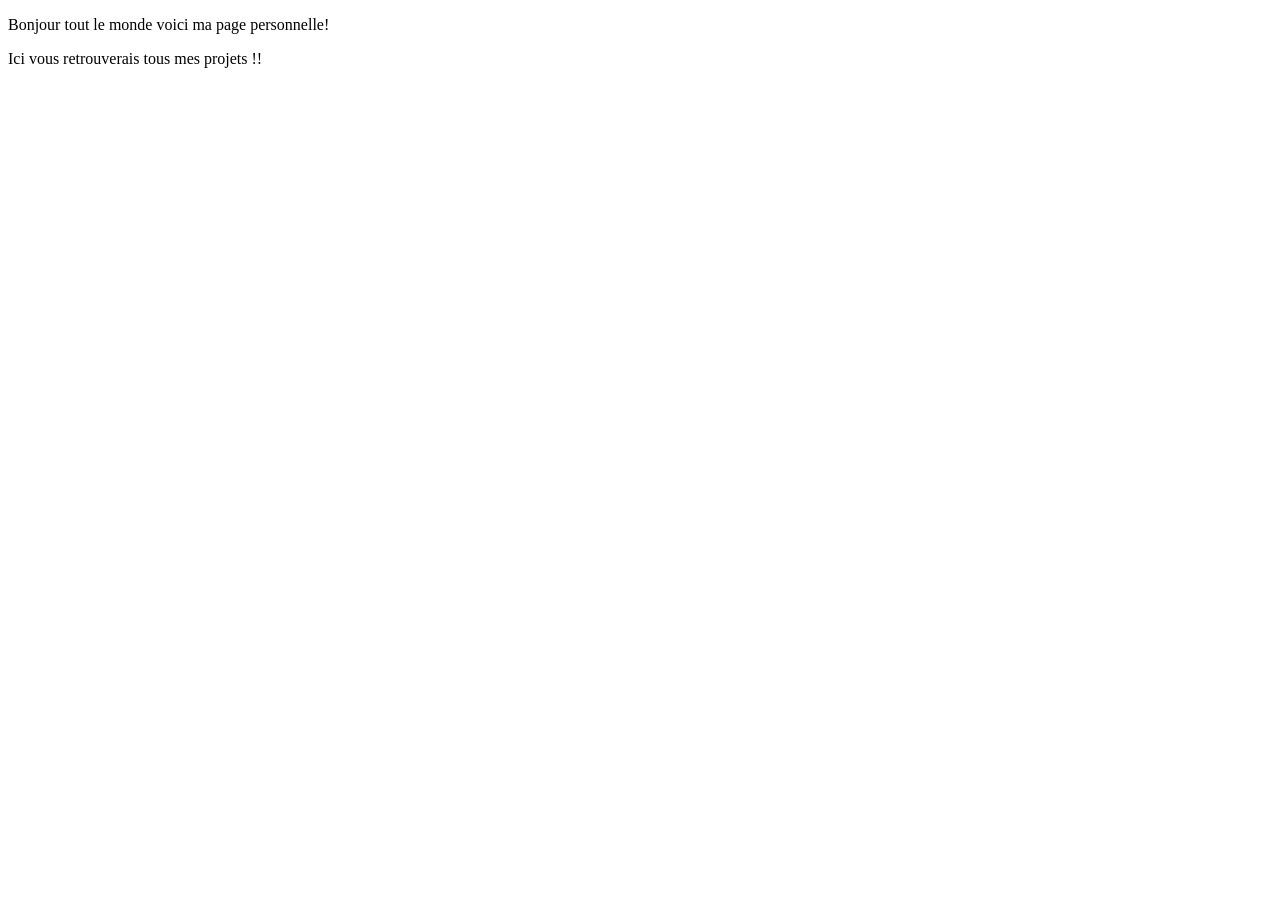
<file: cours/html-css/01-premier-fichier/index.html>
<!DOCTYPE html>
<html lang="fr">

<head>
    <meta charset="UTF-8">
    <title>Ma page personnelle</title>
</head>

<body>
    <p>Bonjour tout le monde voici ma page personnelle!</p>
    <p>Ici vous retrouverais tous mes projets !!</p>
</body>

</html>
</file>
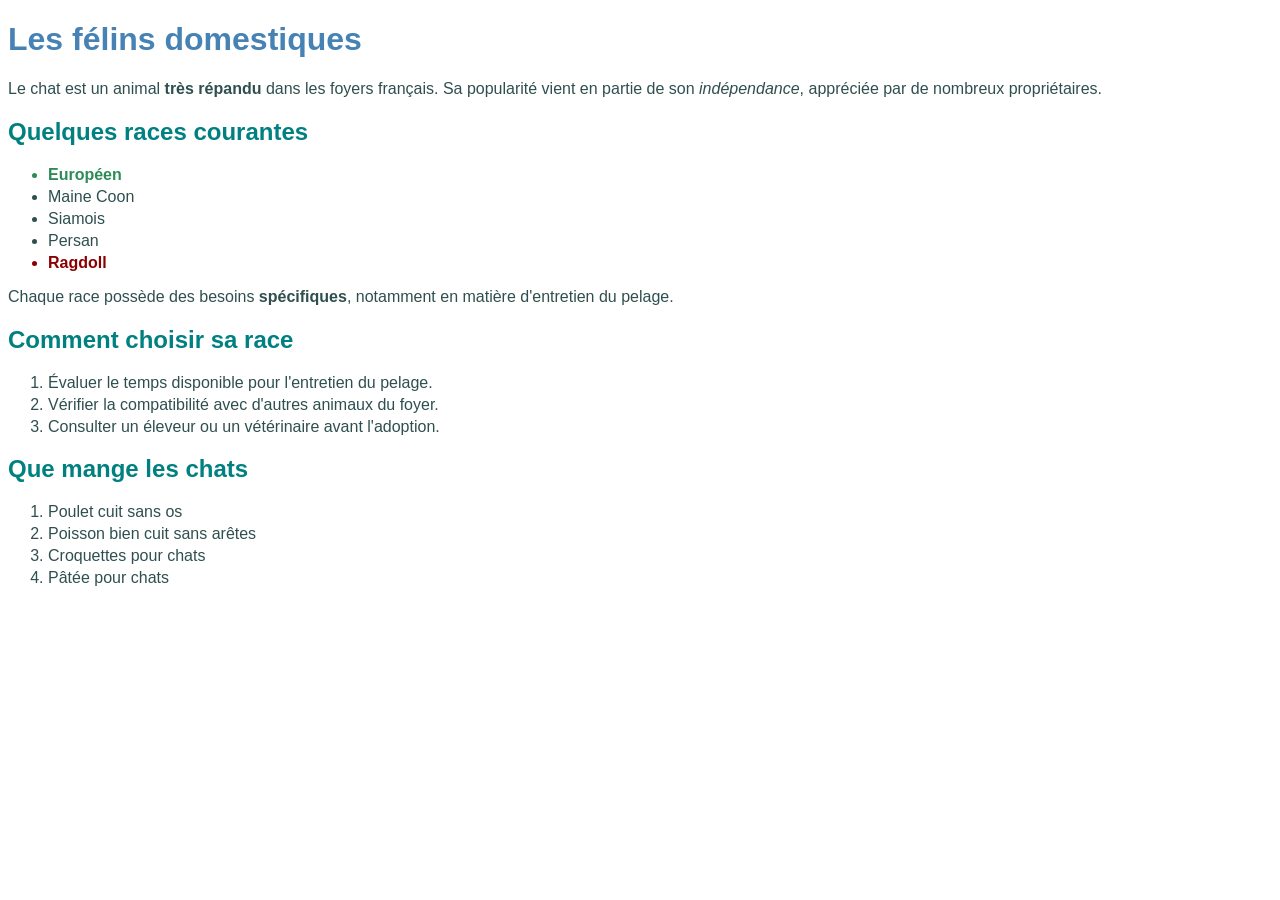
<file: cours/html-css/03-texte-et-css/index.html>
<!DOCTYPE html>
<html lang="fr">

<head>
    <meta charset="UTF-8">
    <title>Les félins domestiques</title>
    <link rel="stylesheet" href="style.css">
</head>

<body>
    <h1>Les félins domestiques</h1>
    <p>Le chat est un animal <strong>très répandu</strong> dans les foyers français. Sa popularité vient en partie de
        son <em>indépendance</em>, appréciée par de nombreux propriétaires.</p>
    <h2>Quelques races courantes</h2>
    <ul>
        <li class="recommandee">Européen</li>
        <li>Maine Coon</li>
        <li>Siamois</li>
        <li>Persan</li>
        <li class="deconseillee">Ragdoll</li>
    </ul>
    <p>Chaque race possède des besoins <strong>spécifiques</strong>, notamment en matière d'entretien du pelage.</p>
    <h2>Comment choisir sa race</h2>
    <ol>
        <li>Évaluer le temps disponible pour l'entretien du pelage.</li>
        <li>Vérifier la compatibilité avec d'autres animaux du foyer.</li>
        <li>Consulter un éleveur ou un vétérinaire avant l'adoption.</li>
    </ol>
    <h2>Que mange les chats</h2>
    <ol>
        <li>Poulet cuit sans os</li>
        <li>Poisson bien cuit sans arêtes</li>
        <li>Croquettes pour chats</li>
        <li>Pâtée pour chats</li>
    </ol>
</body>

</html>
</file>
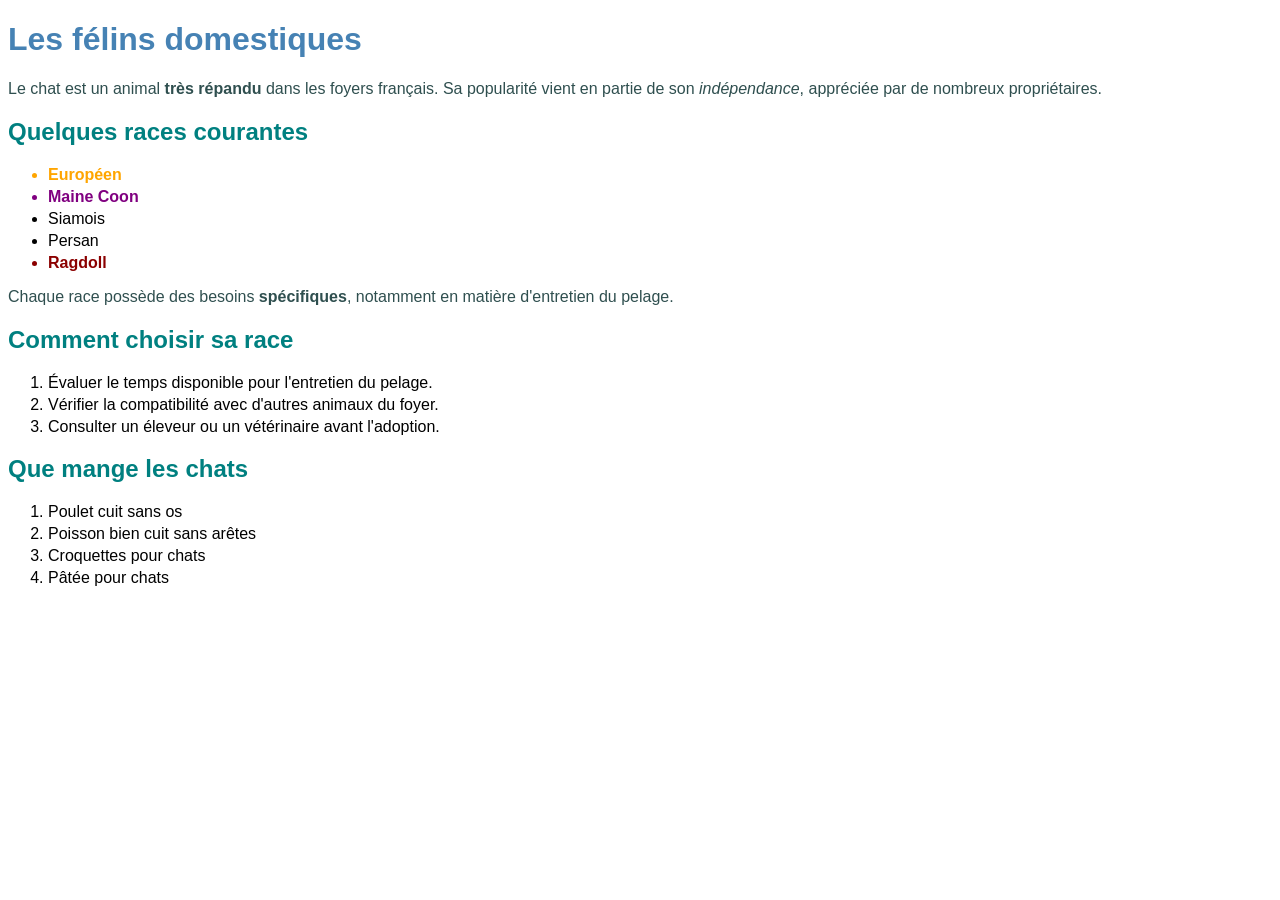
<file: cours/html-css/04-cascade-specificite/index.html>
<!DOCTYPE html>
<html lang="fr">

<head>
    <meta charset="UTF-8">
    <title>Les félins domestiques</title>
    <link rel="stylesheet" href="style.css">
</head>

<body>
    <h1>Les félins domestiques</h1>
    <p>Le chat est un animal <strong>très répandu</strong> dans les foyers français. Sa popularité vient en partie de
        son <em>indépendance</em>, appréciée par de nombreux propriétaires.</p>
    <h2>Quelques races courantes</h2>
    <ul>
        <li class="recommandee" id="race-tres-grande">Européen</li>
        <li id="race-vedette" class="recommandee">Maine Coon</li>
        <li>Siamois</li>
        <li>Persan</li>
        <li class="deconseillee">Ragdoll</li>
    </ul>
    <p>Chaque race possède des besoins <strong>spécifiques</strong>, notamment en matière d'entretien du pelage.</p>
    <h2>Comment choisir sa race</h2>
    <ol>
        <li>Évaluer le temps disponible pour l'entretien du pelage.</li>
        <li>Vérifier la compatibilité avec d'autres animaux du foyer.</li>
        <li>Consulter un éleveur ou un vétérinaire avant l'adoption.</li>
    </ol>
    <h2>Que mange les chats</h2>
    <ol>
        <li>Poulet cuit sans os</li>
        <li>Poisson bien cuit sans arêtes</li>
        <li>Croquettes pour chats</li>
        <li>Pâtée pour chats</li>
    </ol>
</body>

</html>
</file>
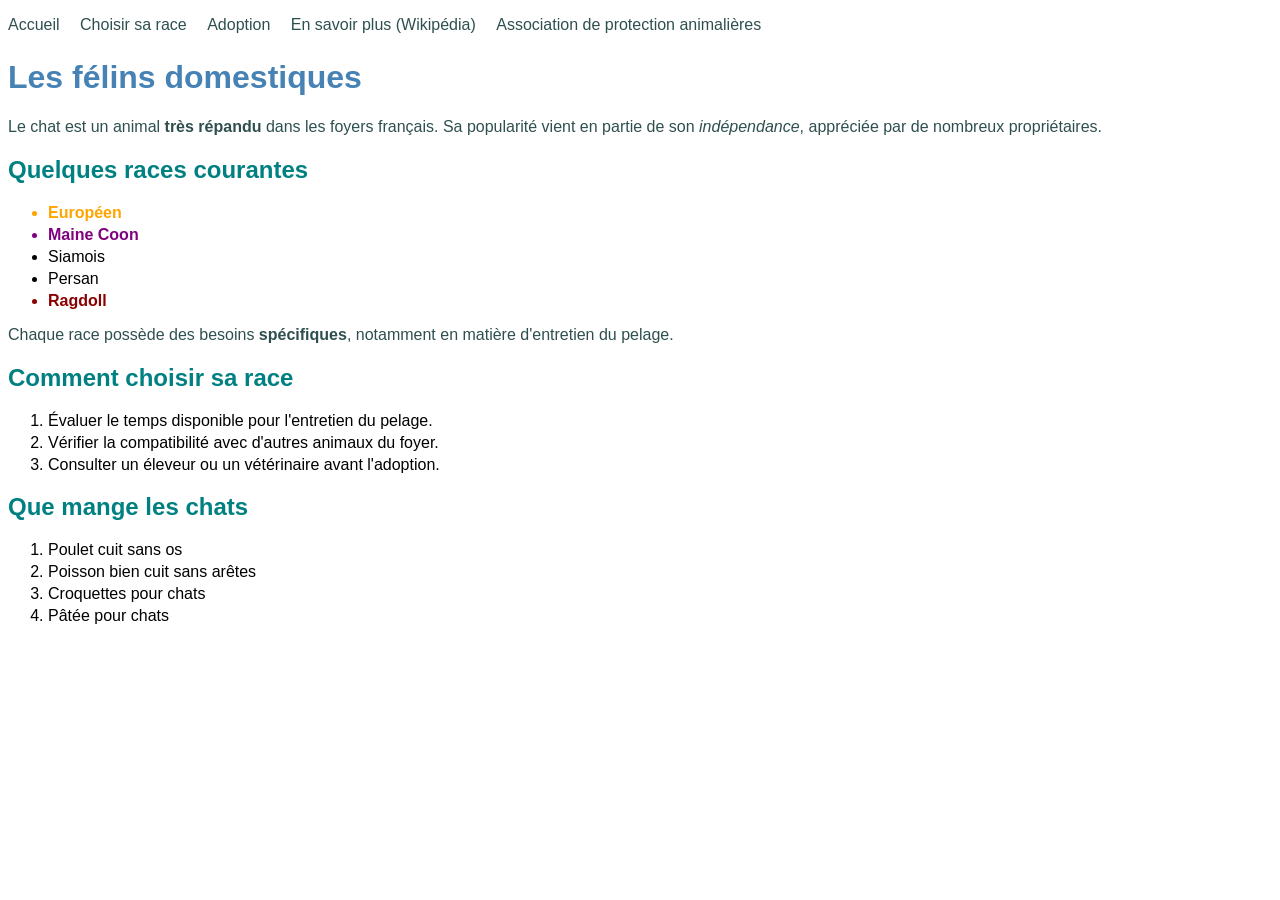
<file: cours/html-css/05-liens-navigations/index.html>
<!DOCTYPE html>
<html lang="fr">

<head>
    <meta charset="UTF-8">
    <title>Les félins domestiques</title>
    <link rel="stylesheet" href="style.css">
</head>

<body>
    <nav>
        <ul>
            <li><a href="index.html">Accueil</a></li>
            <li><a href="index.html#choisir">Choisir sa race</a></li>
            <li><a href="adoption.html">Adoption</a></li>
            <li><a href="https://fr.wikipedia.org/wiki/Chat">En savoir plus (Wikipédia)</a></li>
            <li><a
                    href="https://www.monde-des-chats.fr/cause-animale/contribuer-au-bien-etre-animal/associations-chats-et-autres-animaux/">Association
                    de protection animalières</a></li>
        </ul>
    </nav>
    <h1>Les félins domestiques</h1>
    <p>Le chat est un animal <strong>très répandu</strong> dans les foyers français. Sa popularité vient en partie de
        son <em>indépendance</em>, appréciée par de nombreux propriétaires.</p>
    <h2>Quelques races courantes</h2>
    <ul>
        <li class="recommandee" id="race-tres-grande">Européen</li>
        <li id="race-vedette" class="recommandee">Maine Coon</li>
        <li>Siamois</li>
        <li>Persan</li>
        <li class="deconseillee">Ragdoll</li>
    </ul>
    <p>Chaque race possède des besoins <strong>spécifiques</strong>, notamment en matière d'entretien du pelage.</p>
    <h2 id="choisir">Comment choisir sa race</h2>
    <ol>
        <li>Évaluer le temps disponible pour l'entretien du pelage.</li>
        <li>Vérifier la compatibilité avec d'autres animaux du foyer.</li>
        <li>Consulter un éleveur ou un vétérinaire avant l'adoption.</li>
    </ol>
    <h2>Que mange les chats</h2>
    <ol>
        <li>Poulet cuit sans os</li>
        <li>Poisson bien cuit sans arêtes</li>
        <li>Croquettes pour chats</li>
        <li>Pâtée pour chats</li>
    </ol>
</body>

</html>
</file>
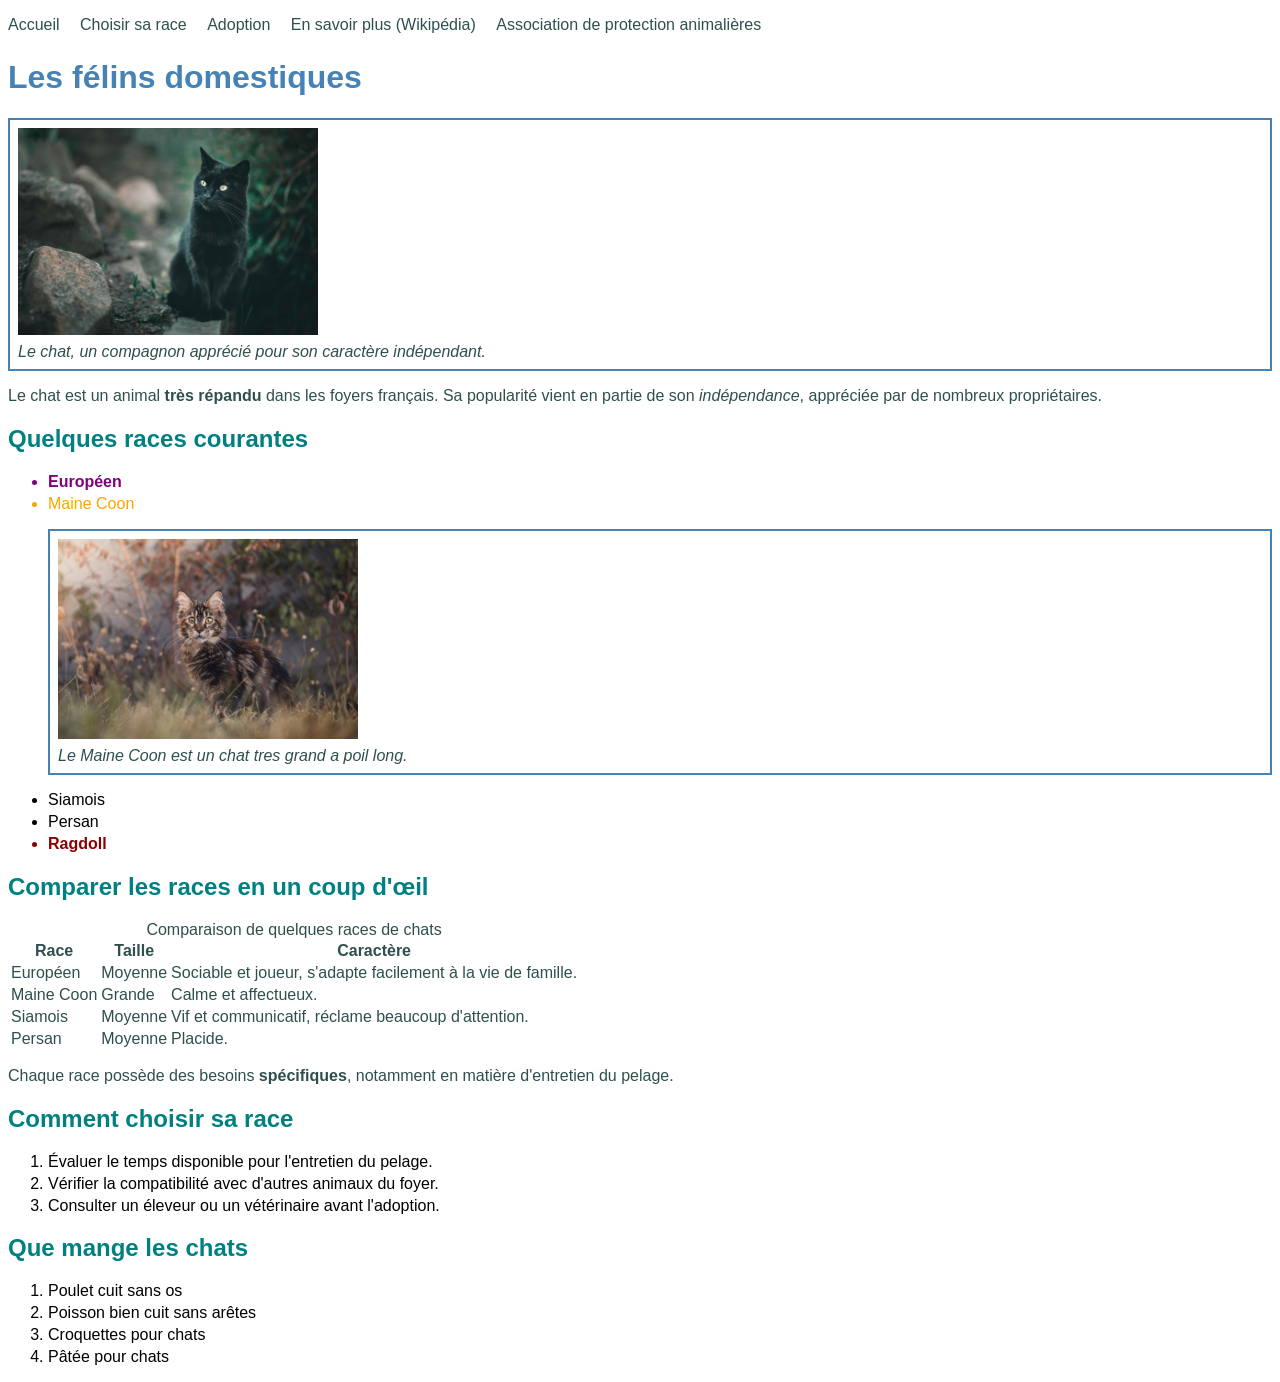
<file: cours/html-css/06-images-box-model/index.html>
<!DOCTYPE html>
<html lang="fr">

<head>
    <meta charset="UTF-8">
    <title>Les félins domestiques</title>
    <link rel="stylesheet" href="style.css">
</head>

<body>
    <nav>
        <ul>
            <li><a href="index.html">Accueil</a></li>
            <li><a href="index.html#choisir">Choisir sa race</a></li>
            <li><a href="adoption.html">Adoption</a></li>
            <li><a href="https://fr.wikipedia.org/wiki/Chat">En savoir plus (Wikipédia)</a></li>
            <li><a
                    href="https://www.monde-des-chats.fr/cause-animale/contribuer-au-bien-etre-animal/associations-chats-et-autres-animaux/">Association
                    de protection animalières</a></li>
        </ul>
    </nav>
    <h1>Les félins domestiques</h1>
    <figure>
        <img src="images/chat.jpg" alt="Chat assis, regardant la caméra">
        <figcaption>Le chat, un compagnon apprécié pour son caractère indépendant.</figcaption>
    </figure>
    <p>Le chat est un animal <strong>très répandu</strong> dans les foyers français. Sa popularité vient en partie de
        son <em>indépendance</em>, appréciée par de nombreux propriétaires.</p>
    <h2>Quelques races courantes</h2>
    <ul>
        <li class="recommandee" id="race-vedette">Européen</li>
        <li id="race-tres-grande">Maine Coon</li>
        <figure>
            <img src="images/maine_coon.jpg" alt="Chat assis, regardant la caméra">
            <figcaption>Le Maine Coon est un chat tres grand a poil long.</figcaption>
        </figure>
        <li>Siamois</li>
        <li>Persan</li>
        <li class="deconseillee">Ragdoll</li>
    </ul>
    <h2>Comparer les races en un coup d'œil</h2>
    <table>
        <caption>Comparaison de quelques races de chats</caption>
        <thead>
            <tr>
                <th>Race</th>
                <th>Taille</th>
                <th>Caractère</th>
            </tr>
        </thead>
        <tbody>
            <tr>
                <td>Européen</td>
                <td>Moyenne</td>
                <td>Sociable et joueur, s'adapte facilement à la vie de famille.</td>
            </tr>
            <tr>
                <td>Maine Coon</td>
                <td>Grande</td>
                <td>Calme et affectueux.</td>
            </tr>
            <tr>
                <td>Siamois</td>
                <td>Moyenne</td>
                <td>Vif et communicatif, réclame beaucoup d'attention.</td>
            </tr>
            <tr>
                <td>Persan</td>
                <td>Moyenne</td>
                <td>Placide.</td>
            </tr>
        </tbody>
    </table>
    <p>Chaque race possède des besoins <strong>spécifiques</strong>, notamment en matière d'entretien du pelage.</p>
    <h2 id="choisir">Comment choisir sa race</h2>
    <ol>
        <li>Évaluer le temps disponible pour l'entretien du pelage.</li>
        <li>Vérifier la compatibilité avec d'autres animaux du foyer.</li>
        <li>Consulter un éleveur ou un vétérinaire avant l'adoption.</li>
    </ol>
    <h2>Que mange les chats</h2>
    <ol>
        <li>Poulet cuit sans os</li>
        <li>Poisson bien cuit sans arêtes</li>
        <li>Croquettes pour chats</li>
        <li>Pâtée pour chats</li>
    </ol>
</body>

</html>
</file>
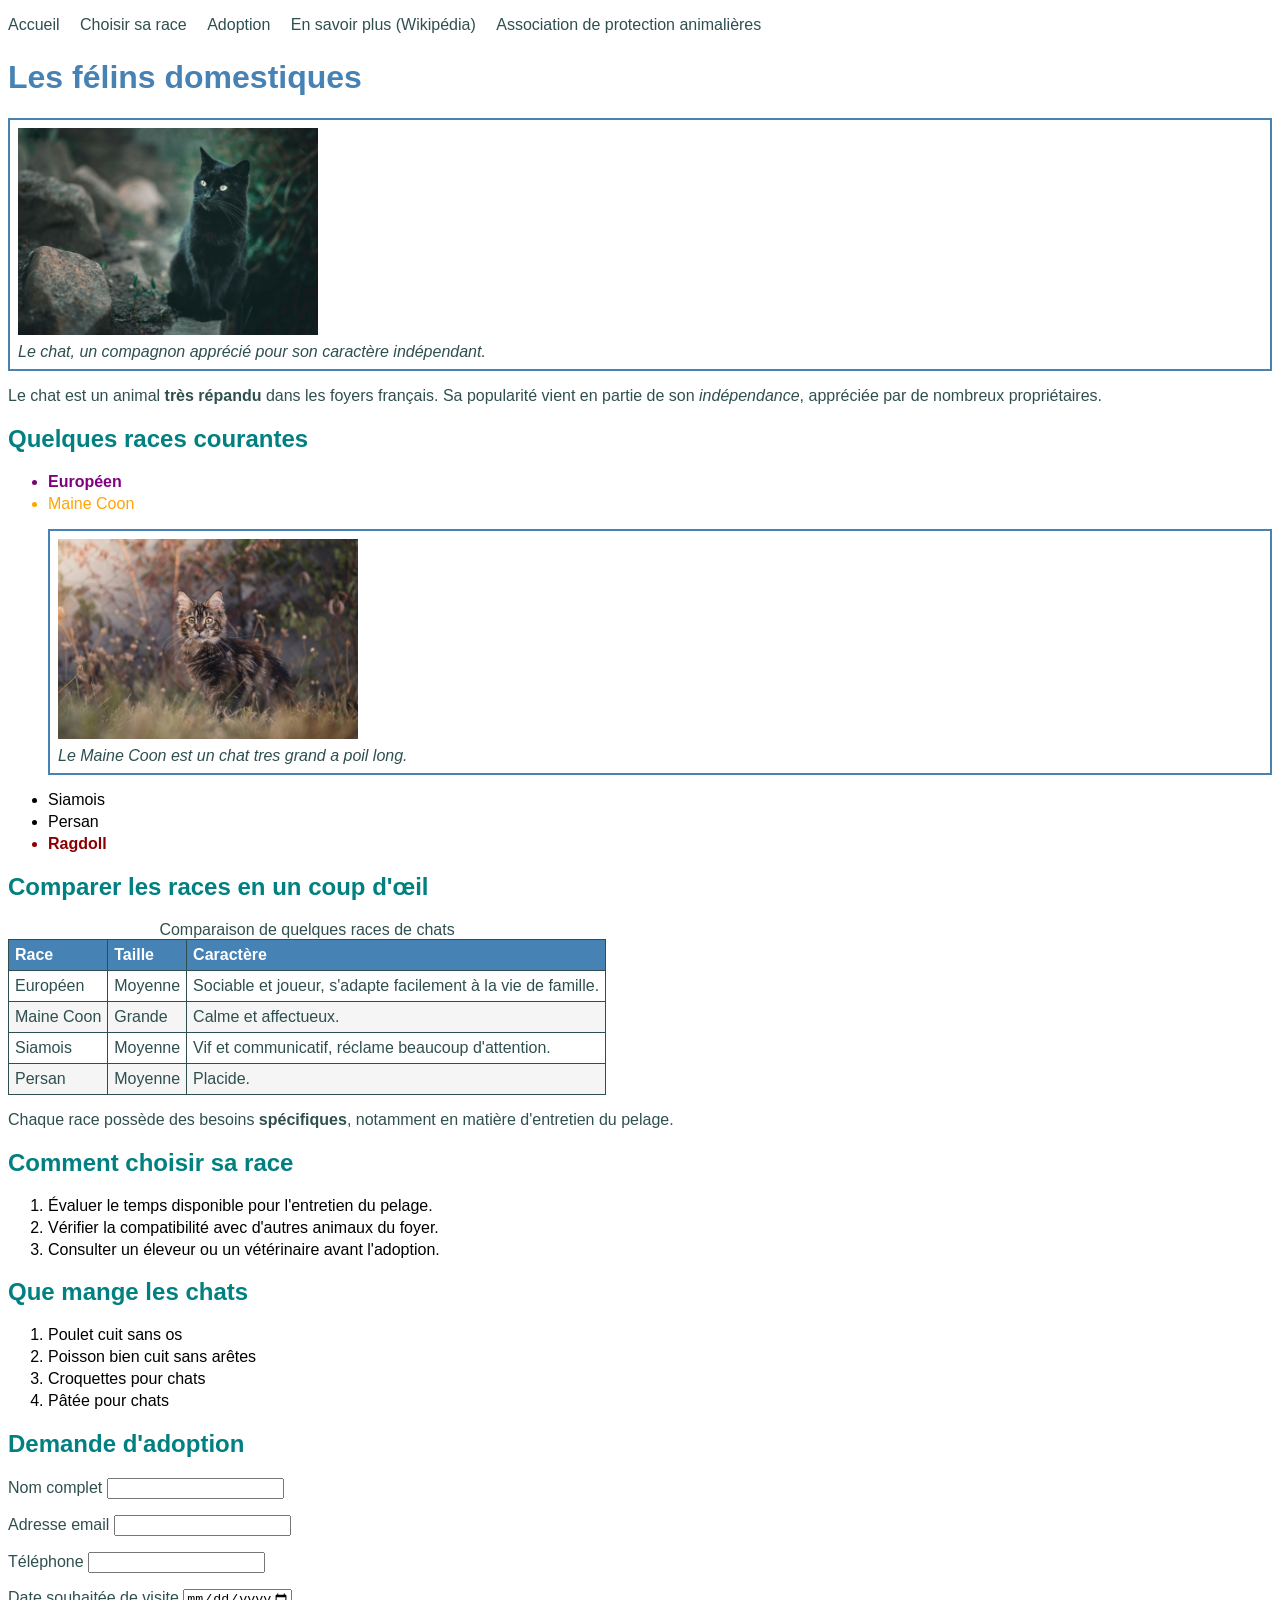
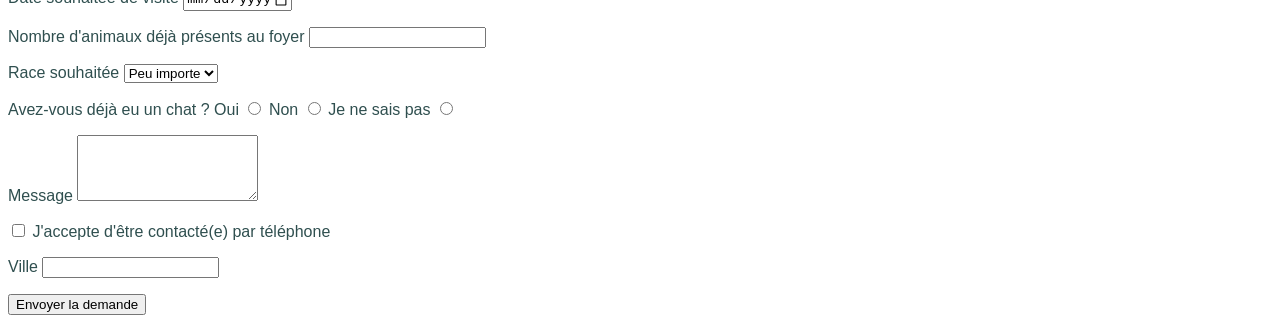
<file: cours/html-css/08-formulaires/index.html>
<!DOCTYPE html>
<html lang="fr">

<head>
    <meta charset="UTF-8">
    <title>Les félins domestiques</title>
    <link rel="stylesheet" href="style.css">
</head>

<body>
    <nav>
        <ul>
            <li><a href="index.html">Accueil</a></li>
            <li><a href="index.html#choisir">Choisir sa race</a></li>
            <li><a href="adoption.html">Adoption</a></li>
            <li><a href="https://fr.wikipedia.org/wiki/Chat">En savoir plus (Wikipédia)</a></li>
            <li><a
                    href="https://www.monde-des-chats.fr/cause-animale/contribuer-au-bien-etre-animal/associations-chats-et-autres-animaux/">Association
                    de protection animalières</a></li>
        </ul>
    </nav>
    <h1>Les félins domestiques</h1>
    <figure>
        <img src="images/chat.jpg" alt="Chat assis, regardant la caméra">
        <figcaption>Le chat, un compagnon apprécié pour son caractère indépendant.</figcaption>
    </figure>
    <p>Le chat est un animal <strong>très répandu</strong> dans les foyers français. Sa popularité vient en partie de
        son <em>indépendance</em>, appréciée par de nombreux propriétaires.</p>
    <h2>Quelques races courantes</h2>
    <ul>
        <li class="recommandee" id="race-vedette">Européen</li>
        <li id="race-tres-grande">Maine Coon</li>
        <figure>
            <img src="images/maine_coon.jpg" alt="Chat assis, regardant la caméra">
            <figcaption>Le Maine Coon est un chat tres grand a poil long.</figcaption>
        </figure>
        <li>Siamois</li>
        <li>Persan</li>
        <li class="deconseillee">Ragdoll</li>
    </ul>
    <h2>Comparer les races en un coup d'œil</h2>
    <table>
        <caption>Comparaison de quelques races de chats</caption>
        <thead>
            <tr>
                <th>Race</th>
                <th>Taille</th>
                <th>Caractère</th>
            </tr>
        </thead>
        <tbody>
            <tr>
                <td>Européen</td>
                <td>Moyenne</td>
                <td>Sociable et joueur, s'adapte facilement à la vie de famille.</td>
            </tr>
            <tr>
                <td>Maine Coon</td>
                <td>Grande</td>
                <td>Calme et affectueux.</td>
            </tr>
            <tr>
                <td>Siamois</td>
                <td>Moyenne</td>
                <td>Vif et communicatif, réclame beaucoup d'attention.</td>
            </tr>
            <tr>
                <td>Persan</td>
                <td>Moyenne</td>
                <td>Placide.</td>
            </tr>
        </tbody>
    </table>
    <p>Chaque race possède des besoins <strong>spécifiques</strong>, notamment en matière d'entretien du pelage.</p>
    <h2 id="choisir">Comment choisir sa race</h2>
    <ol>
        <li>Évaluer le temps disponible pour l'entretien du pelage.</li>
        <li>Vérifier la compatibilité avec d'autres animaux du foyer.</li>
        <li>Consulter un éleveur ou un vétérinaire avant l'adoption.</li>
    </ol>
    <h2>Que mange les chats</h2>
    <ol>
        <li>Poulet cuit sans os</li>
        <li>Poisson bien cuit sans arêtes</li>
        <li>Croquettes pour chats</li>
        <li>Pâtée pour chats</li>
    </ol>
    <h2>Demande d'adoption</h2>
    <form action="traitement.php" method="post">
        <p>
            <label for="nom">Nom complet</label>
            <input type="text" id="nom" name="nom" required>
        </p>
        <p>
            <label for="email">Adresse email</label>
            <input type="email" id="email" name="email" required>
        </p>
        <p>
            <label for="telephone">Téléphone</label>
            <input type="tel" id="telephone" name="telephone">
        </p>
        <p>
            <label for="visite">Date souhaitée de visite</label>
            <input type="date" id="visite" name="visite">
        </p>
        <p>
            <label for="animaux">Nombre d'animaux déjà présents au foyer</label>
            <input type="number" id="animaux" name="animaux" min="0">
        </p>
        <p>
            <label for="race">Race souhaitée</label>
            <select id="race" name="race">
                <option value="indifferent">Peu importe</option>
                <option value="europeen">Européen</option>
                <option value="maine-coon">Maine Coon</option>
                <option value="siamois">Siamois</option>
                <option value="persan">Persan</option>
            </select>
        </p>
        <p>
            Avez-vous déjà eu un chat ?
            <label for="deja-oui">Oui</label>
            <input type="radio" id="deja-oui" name="deja_chat" value="oui">
            <label for="deja-non">Non</label>
            <input type="radio" id="deja-non" name="deja_chat" value="non">
            <label for="deja-incertain">Je ne sais pas</label>
            <input type="radio" id="deja-incertain" name="deja_chat" value="ne-sais-pas">
        </p>
        <p>
            <label for="message">Message</label>
            <textarea id="message" name="message" rows="4"></textarea>
        </p>
        <p>
            <input type="checkbox" id="contact" name="contact">
            <label for="contact">J'accepte d'être contacté(e) par téléphone</label>
        </p>
        <p>
            <label for="ville">Ville</label>
            <input type="text" id="ville" name="ville">
        </p>
        <p>
            <button type="submit">Envoyer la demande</button>
        </p>
    </form>

    <script>
        const champVisite = document.getElementById("visite");
        const aujourdHui = new Date();
        const dansTrenteJours = new Date(aujourdHui);
        dansTrenteJours.setDate(dansTrenteJours.getDate() + 30);

        const formaterDate = (date) => {
            const annee = date.getFullYear();
            const mois = String(date.getMonth() + 1).padStart(2, "0");
            const jour = String(date.getDate()).padStart(2, "0");
            return `${annee}-${mois}-${jour}`;
        };

        champVisite.min = formaterDate(aujourdHui);
        champVisite.max = formaterDate(dansTrenteJours);
    </script>
</body>

</html>
</file>
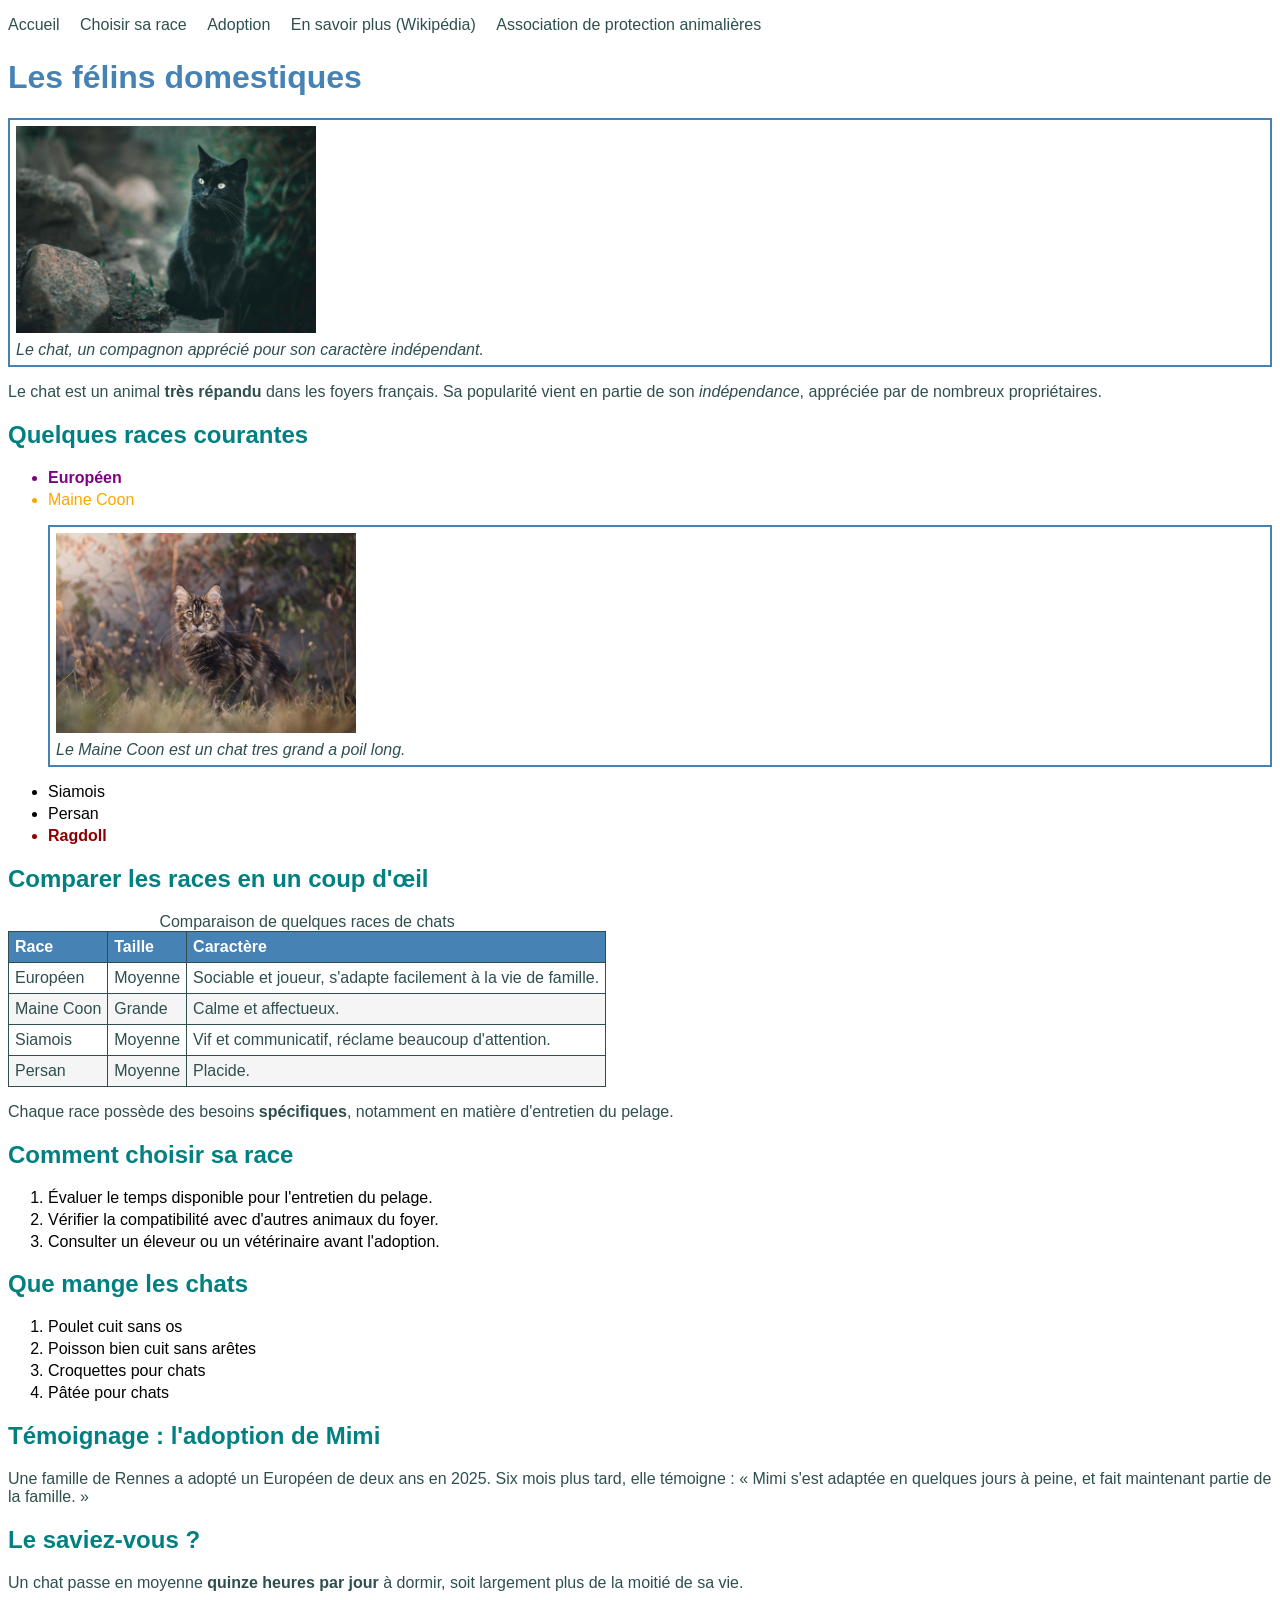
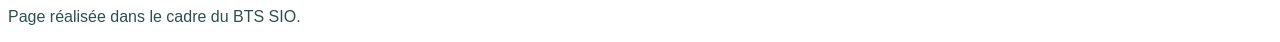
<file: cours/html-css/10-structure-sematique/index.html>
<!DOCTYPE html>
<html lang="fr">

<head>
    <meta charset="UTF-8">
    <title>Les félins domestiques</title>
    <link rel="stylesheet" href="style.css">
</head>

<body>
    <nav>
        <ul>
            <li><a href="index.html">Accueil</a></li>
            <li><a href="index.html#choisir">Choisir sa race</a></li>
            <li><a href="adoption.html">Adoption</a></li>
            <li><a href="https://fr.wikipedia.org/wiki/Chat">En savoir plus (Wikipédia)</a></li>
            <li><a
                    href="https://www.monde-des-chats.fr/cause-animale/contribuer-au-bien-etre-animal/associations-chats-et-autres-animaux/">Association
                    de protection animalières</a></li>
        </ul>
    </nav>
    <h1>Les félins domestiques</h1>
    <figure>
        <img src="images/chat.jpg" alt="Chat assis, regardant la caméra">
        <figcaption>Le chat, un compagnon apprécié pour son caractère indépendant.</figcaption>
    </figure>
    <p>Le chat est un animal <strong>très répandu</strong> dans les foyers français. Sa popularité vient en partie de
        son <em>indépendance</em>, appréciée par de nombreux propriétaires.</p>
    <h2>Quelques races courantes</h2>
    <ul>
        <li class="recommandee" id="race-vedette">Européen</li>
        <li id="race-tres-grande">Maine Coon</li>
        <figure>
            <img src="images/maine_coon.jpg" alt="Chat assis, regardant la caméra">
            <figcaption>Le Maine Coon est un chat tres grand a poil long.</figcaption>
        </figure>
        <li>Siamois</li>
        <li>Persan</li>
        <li class="deconseillee">Ragdoll</li>
    </ul>
    <h2>Comparer les races en un coup d'œil</h2>
    <table>
        <caption>Comparaison de quelques races de chats</caption>
        <thead>
            <tr>
                <th>Race</th>
                <th>Taille</th>
                <th>Caractère</th>
            </tr>
        </thead>
        <tbody>
            <tr>
                <td>Européen</td>
                <td>Moyenne</td>
                <td>Sociable et joueur, s'adapte facilement à la vie de famille.</td>
            </tr>
            <tr>
                <td>Maine Coon</td>
                <td>Grande</td>
                <td>Calme et affectueux.</td>
            </tr>
            <tr>
                <td>Siamois</td>
                <td>Moyenne</td>
                <td>Vif et communicatif, réclame beaucoup d'attention.</td>
            </tr>
            <tr>
                <td>Persan</td>
                <td>Moyenne</td>
                <td>Placide.</td>
            </tr>
        </tbody>
    </table>
    <p>Chaque race possède des besoins <strong>spécifiques</strong>, notamment en matière d'entretien du pelage.</p>
    <h2 id="choisir">Comment choisir sa race</h2>
    <ol>
        <li>Évaluer le temps disponible pour l'entretien du pelage.</li>
        <li>Vérifier la compatibilité avec d'autres animaux du foyer.</li>
        <li>Consulter un éleveur ou un vétérinaire avant l'adoption.</li>
    </ol>
    <h2>Que mange les chats</h2>
    <ol>
        <li>Poulet cuit sans os</li>
        <li>Poisson bien cuit sans arêtes</li>
        <li>Croquettes pour chats</li>
        <li>Pâtée pour chats</li>
    </ol>
    <article>
        <h2>Témoignage : l'adoption de Mimi</h2>
        <p>Une famille de Rennes a adopté un Européen de deux ans en 2025. Six mois plus tard, elle témoigne : « Mimi
            s'est adaptée en quelques jours à peine, et fait maintenant partie de la famille. »</p>
    </article>

    <aside>
        <h2>Le saviez-vous ?</h2>
        <p>Un chat passe en moyenne <strong>quinze heures par jour</strong> à dormir, soit largement plus de la moitié
            de sa vie.</p>
    </aside>
    </main>

    <footer>
        <p>Page réalisée dans le cadre du BTS SIO.</p>
    </footer>
</body>

</html>
</file>
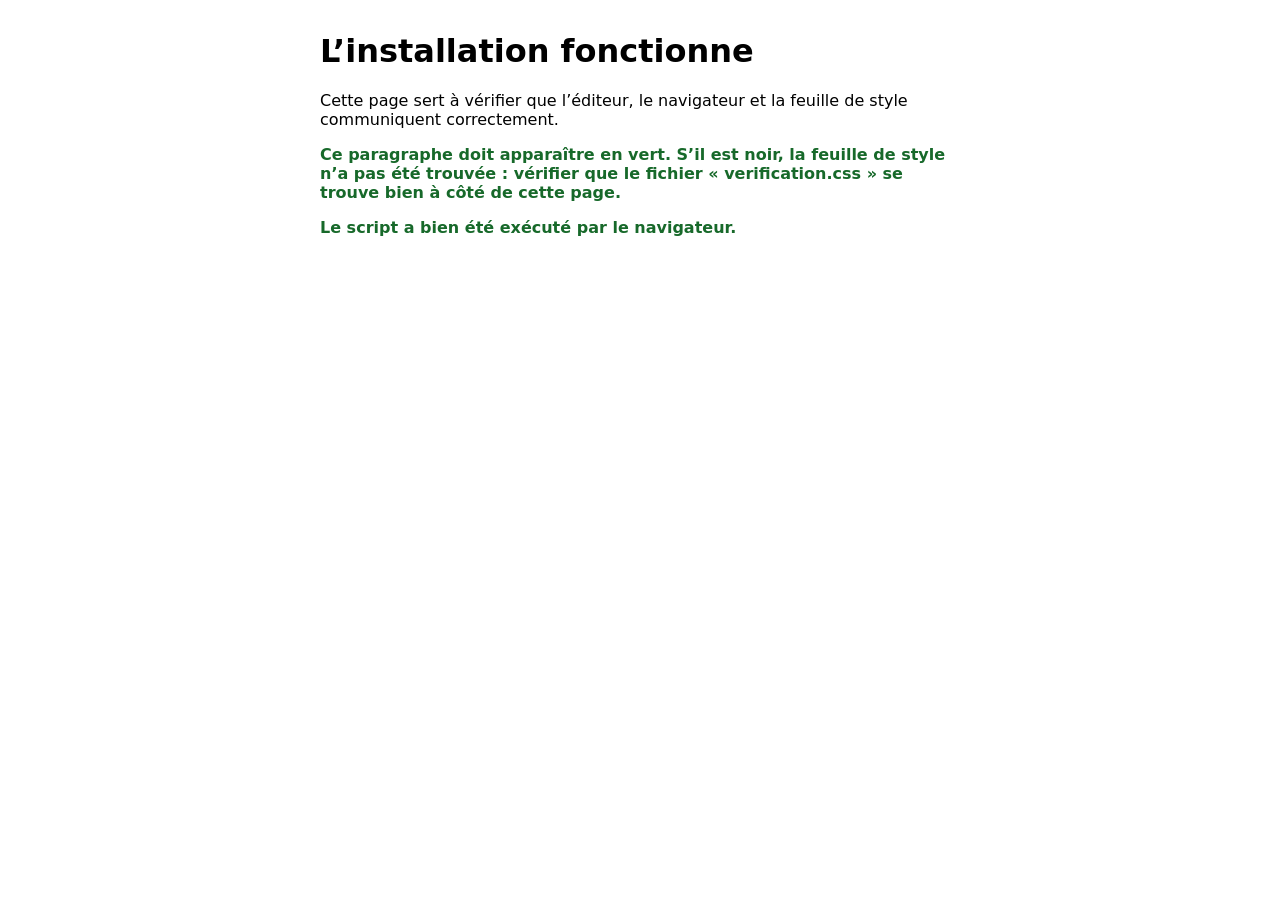
<file: cours/verif/verification.html>
<!DOCTYPE html>
<html lang="fr">

<head>
    <meta charset="UTF-8">
    <title>Vérification de l’éditeur</title>
    <link rel="stylesheet" href="verification.css">
</head>

<body>

    <h1>L’installation fonctionne</h1>

    <p>
        Cette page sert à vérifier que l’éditeur, le navigateur et la
        feuille de style communiquent correctement.
    </p>

    <p class="test">
        Ce paragraphe doit apparaître en vert. S’il est noir, la feuille
        de style n’a pas été trouvée : vérifier que le fichier
        « verification.css » se trouve bien à côté de cette page.
    </p>

    <p id="resultat-script">
        Ce texte doit être remplacé par le script. S’il ne change pas,
        le fichier « verification.js » n’a pas été chargé.
    </p>

    <script src="verification.js"></script>
</body>

</html>
</file>
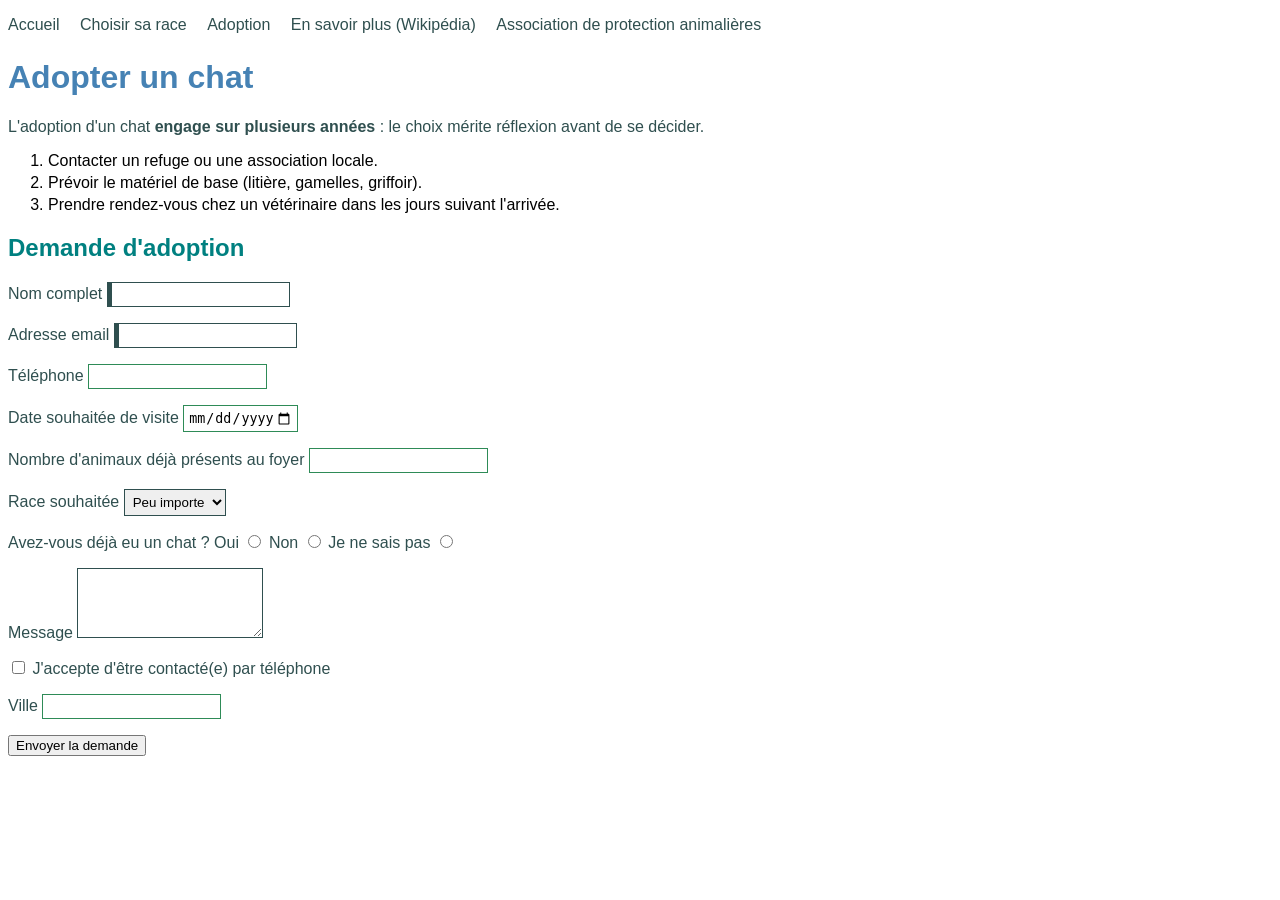
<file: cours/html-css/09-css-formulaires/adoption.html>
<!DOCTYPE html>
<html lang="fr">

<head>
    <meta charset="UTF-8">
    <title>Adopter un chat</title>
    <link rel="stylesheet" href="style.css">
</head>

<body>
    <nav>
        <ul>
            <li><a href="index.html">Accueil</a></li>
            <li><a href="index.html#choisir">Choisir sa race</a></li>
            <li><a href="adoption.html">Adoption</a></li>
            <li><a href="https://fr.wikipedia.org/wiki/Chat">En savoir plus (Wikipédia)</a></li>
            <li><a
                    href="https://www.monde-des-chats.fr/cause-animale/contribuer-au-bien-etre-animal/associations-chats-et-autres-animaux/">Association
                    de protection animalières</a></li>
        </ul>
    </nav>
    <h1>Adopter un chat</h1>
    <p>L'adoption d'un chat <strong>engage sur plusieurs années</strong> : le choix mérite réflexion avant de se
        décider.</p>
    <ol>
        <li>Contacter un refuge ou une association locale.</li>
        <li>Prévoir le matériel de base (litière, gamelles, griffoir).</li>
        <li>Prendre rendez-vous chez un vétérinaire dans les jours suivant l'arrivée.</li>
    </ol>
    <h2>Demande d'adoption</h2>
    <form action="traitement.php" method="post">
        <p>
            <label for="nom">Nom complet</label>
            <input type="text" id="nom" name="nom" required>
        </p>
        <p>
            <label for="email">Adresse email</label>
            <input type="email" id="email" name="email" required>
        </p>
        <p>
            <label for="telephone">Téléphone</label>
            <input type="tel" id="telephone" name="telephone">
        </p>
        <p>
            <label for="visite">Date souhaitée de visite</label>
            <input type="date" id="visite" name="visite">
        </p>
        <p>
            <label for="animaux">Nombre d'animaux déjà présents au foyer</label>
            <input type="number" id="animaux" name="animaux" min="0">
        </p>
        <p>
            <label for="race">Race souhaitée</label>
            <select id="race" name="race">
                <option value="indifferent">Peu importe</option>
                <option value="europeen">Européen</option>
                <option value="maine-coon">Maine Coon</option>
                <option value="siamois">Siamois</option>
                <option value="persan">Persan</option>
            </select>
        </p>
        <p>
            Avez-vous déjà eu un chat ?
            <label for="deja-oui">Oui</label>
            <input type="radio" id="deja-oui" name="deja_chat" value="oui">
            <label for="deja-non">Non</label>
            <input type="radio" id="deja-non" name="deja_chat" value="non">
            <label for="deja-incertain">Je ne sais pas</label>
            <input type="radio" id="deja-incertain" name="deja_chat" value="ne-sais-pas">
        </p>
        <p>
            <label for="message">Message</label>
            <textarea id="message" name="message" rows="4"></textarea>
        </p>
        <p>
            <input type="checkbox" id="contact" name="contact">
            <label for="contact">J'accepte d'être contacté(e) par téléphone</label>
        </p>
        <p>
            <label for="ville">Ville</label>
            <input type="text" id="ville" name="ville">
        </p>
        <p>
            <button type="submit">Envoyer la demande</button>
        </p>
    </form>

    <script>
        const champVisite = document.getElementById("visite");
        const aujourdHui = new Date();
        const dansTrenteJours = new Date(aujourdHui);
        dansTrenteJours.setDate(dansTrenteJours.getDate() + 30);

        const formaterDate = (date) => {
            const annee = date.getFullYear();
            const mois = String(date.getMonth() + 1).padStart(2, "0");
            const jour = String(date.getDate()).padStart(2, "0");
            return `${annee}-${mois}-${jour}`;
        };

        champVisite.min = formaterDate(aujourdHui);
        champVisite.max = formaterDate(dansTrenteJours);
    </script>
</body>

</html>
</file>
<file: cours/html-css/03-texte-et-css/style.css>
body {
    font-family: Arial, sans-serif;
    color: darkslategray;
}

h1 {
    color: steelblue;
}

h2 {
    color: teal;
}

li {
    margin-bottom: 4px;
}

.recommandee {
    font-weight: bold;
    color: seagreen;
}

.deconseillee {
    font-weight: bold;
    color: darkred;
}
</file>
<file: cours/html-css/04-cascade-specificite/style.css>
body {
    font-family: Arial, sans-serif;
    color: darkslategray;
}

h1 {
    color: steelblue;
}

h2 {
    color: teal;
}

li {
    margin-bottom: 4px;
}

.recommandee {
    font-weight: bold;
    color: seagreen;
}


.deconseillee {
    font-weight: bold;
    color: darkred;
}

li {
    margin-bottom: 4px;
    color: black;
}

#race-vedette {
    color: purple;
}

#race-tres-grande {
    color: orange
}
</file>
<file: cours/html-css/05-liens-navigations/style.css>
body {
    font-family: Arial, sans-serif;
    color: darkslategray;
}

h1 {
    color: steelblue;
}

h2 {
    color: teal;
}

li {
    margin-bottom: 4px;
}

.recommandee {
    font-weight: bold;
    color: seagreen;
}


.deconseillee {
    font-weight: bold;
    color: darkred;
}

li {
    margin-bottom: 4px;
    color: black;
}

#race-vedette {
    color: purple;
}

#race-tres-grande {
    color: orange
}

nav ul {
    list-style: none;
    padding: 0;
}

nav li {
    display: inline-block;
    margin-right: 16px;
}

nav a {
    color: darkslategray;
    text-decoration: none;
}

nav a:visited {
    color: darkslategray;
}

nav a:hover {
    color: seagreen;
    text-decoration: underline;
}
</file>
<file: cours/html-css/06-images-box-model/style.css>
body {
    font-family: Arial, sans-serif;
    color: darkslategray;
}

h1 {
    color: steelblue;
}

h2 {
    color: teal;
}

li {
    margin-bottom: 4px;
}

.recommandee {
    font-weight: bold;
    color: seagreen;
}


.deconseillee {
    font-weight: bold;
    color: darkred;
}

li {
    margin-bottom: 4px;
    color: black;
}

#race-vedette {
    color: purple;
}

#race-tres-grande {
    color: orange
}

nav ul {
    list-style: none;
    padding: 0;
}

nav li {
    display: inline-block;
    margin-right: 16px;
}

nav a {
    color: darkslategray;
    text-decoration: none;
}

nav a:visited {
    color: darkslategray;
}

nav a:hover {
    color: seagreen;
    text-decoration: underline;
}

figure {
    border: 2px solid steelblue;
    padding: 8px;
    margin: 16px 0;
}

img {
    width: 300px;
}

figcaption {
    font-style: italic;
    margin-top: 4px;
}
</file>
<file: cours/html-css/08-formulaires/style.css>
body {
    font-family: Arial, sans-serif;
    color: darkslategray;
}

h1 {
    color: steelblue;
}

h2 {
    color: teal;
}

li {
    margin-bottom: 4px;
}

.recommandee {
    font-weight: bold;
    color: seagreen;
}


.deconseillee {
    font-weight: bold;
    color: darkred;
}

li {
    margin-bottom: 4px;
    color: black;
}

#race-vedette {
    color: purple;
}

#race-tres-grande {
    color: orange
}

nav ul {
    list-style: none;
    padding: 0;
}

nav li {
    display: inline-block;
    margin-right: 16px;
}

nav a {
    color: darkslategray;
    text-decoration: none;
}

nav a:visited {
    color: darkslategray;
}

nav a:hover {
    color: seagreen;
    text-decoration: underline;
}

figure {
    border: 2px solid steelblue;
    padding: 8px;
    margin: 16px 0;
}

img {
    width: 300px;
}

figcaption {
    font-style: italic;
    margin-top: 4px;
}

table {
    border-collapse: collapse;
}

th,
td {
    border: 1px solid darkslategray;
    padding: 6px;
    text-align: left;
    vertical-align: top;
}

thead {
    background-color: steelblue;
    color: white;
}

tbody tr:nth-child(even) {
    background-color: whitesmoke;
}
</file>
<file: cours/html-css/10-structure-sematique/style.css>
body {
    font-family: Arial, sans-serif;
    color: darkslategray;
}

h1 {
    color: steelblue;
}

h2 {
    color: teal;
}

li {
    margin-bottom: 4px;
}

.recommandee {
    font-weight: bold;
    color: seagreen;
}


.deconseillee {
    font-weight: bold;
    color: darkred;
}

li {
    margin-bottom: 4px;
    color: black;
}

#race-vedette {
    color: purple;
}

#race-tres-grande {
    color: orange
}

nav ul {
    list-style: none;
    padding: 0;
}

nav li {
    display: inline-block;
    margin-right: 16px;
}

nav a {
    color: darkslategray;
    text-decoration: none;
}

nav a:visited {
    color: darkslategray;
}

nav a:hover {
    color: seagreen;
    text-decoration: underline;
}

figure {
    border: 2px solid steelblue;
    padding: 6px;
    margin: 16px 0;
}

img {
    width: 300px;
}

figcaption {
    font-style: italic;
    margin-top: 4px;
}

table {
    border-collapse: collapse;
}

th,
td {
    border: 1px solid darkslategray;
    padding: 6px;
    text-align: left;
    vertical-align: top;
}

thead {
    background-color: steelblue;
    color: white;
}

tbody tr:nth-child(even) {
    background-color: whitesmoke;
}

input,
select,
textarea {
    border: 1px solid darkslategray;
    padding: 4px;
}

input:focus,
select:focus,
textarea:focus {
    outline: 2px solid steelblue;
    outline-offset: 1px;
}

input:valid {
    border-color: seagreen;
}

input:user-invalid {
    border-color: crimson;
    background-color: rgb(255, 188, 188);
}

input:required,
select:required,
textarea:required {
    border-left-width: 5px;
}
</file>
<file: cours/verif/verification.css>
/* Feuille de style de vérification. */

body {
    font-family: system-ui, sans-serif;
    max-width: 40rem;
    margin: 2rem auto;
    padding: 0 1rem;
}

.test {
    color: #17692a;
    font-weight: bold;
}
</file>
<file: cours/html-css/09-css-formulaires/style.css>
body {
    font-family: Arial, sans-serif;
    color: darkslategray;
}

h1 {
    color: steelblue;
}

h2 {
    color: teal;
}

li {
    margin-bottom: 4px;
}

.recommandee {
    font-weight: bold;
    color: seagreen;
}


.deconseillee {
    font-weight: bold;
    color: darkred;
}

li {
    margin-bottom: 4px;
    color: black;
}

#race-vedette {
    color: purple;
}

#race-tres-grande {
    color: orange
}

nav ul {
    list-style: none;
    padding: 0;
}

nav li {
    display: inline-block;
    margin-right: 16px;
}

nav a {
    color: darkslategray;
    text-decoration: none;
}

nav a:visited {
    color: darkslategray;
}

nav a:hover {
    color: seagreen;
    text-decoration: underline;
}

figure {
    border: 2px solid steelblue;
    padding: 8px;
    margin: 16px 0;
}

img {
    width: 300px;
}

figcaption {
    font-style: italic;
    margin-top: 4px;
}

table {
    border-collapse: collapse;
}

th,
td {
    border: 1px solid darkslategray;
    padding: 6px;
    text-align: left;
    vertical-align: top;
}

thead {
    background-color: steelblue;
    color: white;
}

tbody tr:nth-child(even) {
    background-color: whitesmoke;
}

input,
select,
textarea {
    border: 1px solid darkslategray;
    padding: 4px;
}

input:focus,
select:focus,
textarea:focus {
    outline: 2px solid steelblue;
    outline-offset: 1px;
}

input:valid {
    border-color: seagreen;
}

input:user-invalid {
    border-color: crimson;
    background-color: rgb(255, 188, 188);
}

input:required,
select:required,
textarea:required {
    border-left-width: 5px;
}
</file>
